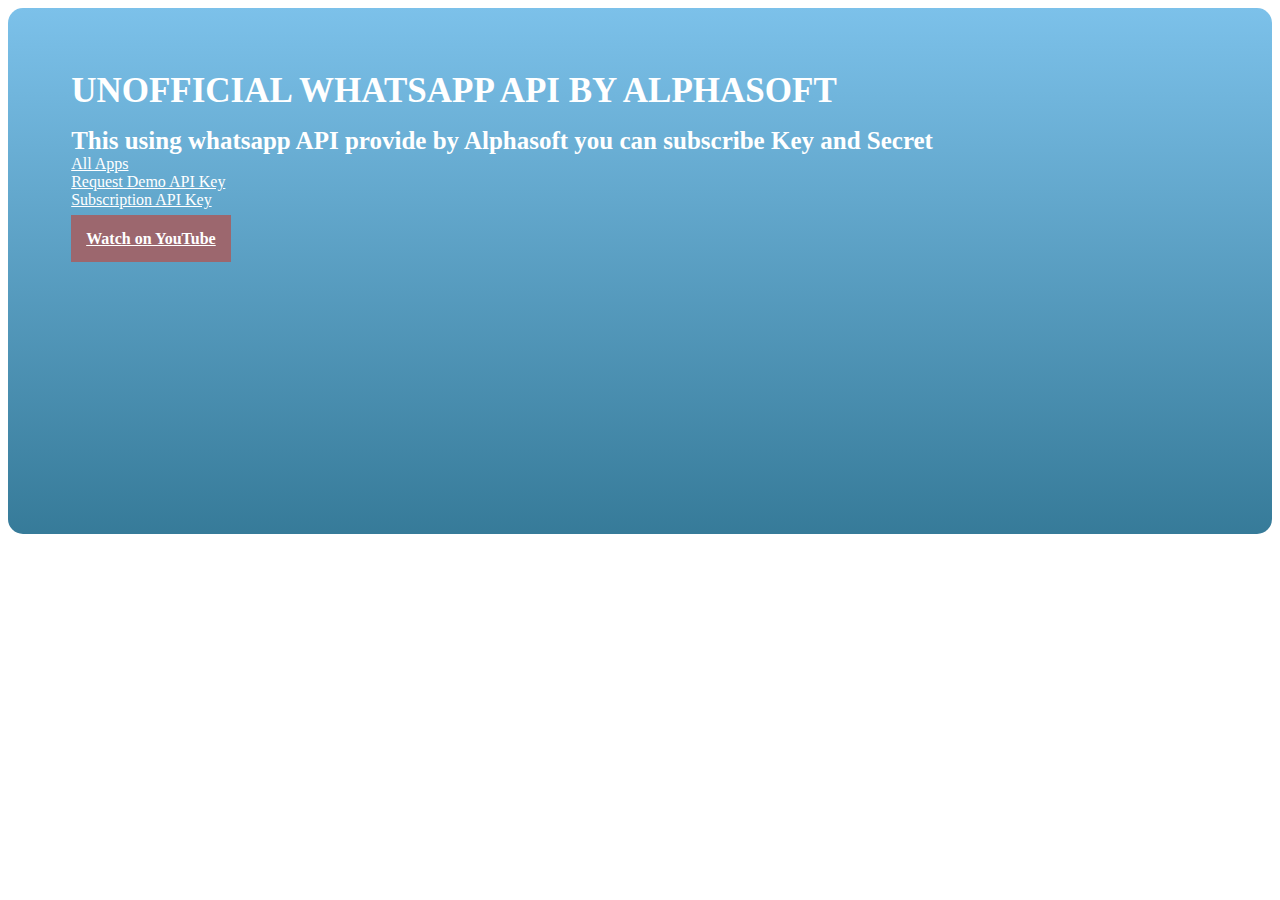
<file: addons/aos_whatsapp/static/description/index.html>
<!DOCTYPE html>
<html>

<body data-spy="scroll" data-target="#navbar-example">
<section class="oe_container" style="background: #7dc2eb;
        background-image: -webkit-linear-gradient(top, #7dc2eb, #064a61);
        background-image: -moz-linear-gradient(top, #7dc2eb, #064a61);
        background-image: -ms-linear-gradient(top, #7dc2eb, #064a61);
        background-image: -o-linear-gradient(top, #7dc2eb, #064a61);
        background-image: linear-gradient(to bottom, #7dc2eb, #064a61);
        filter: progid:DXImageTransform.Microsoft.gradient( startColorstr='#7dc2eb', endColorstr='#064a61',GradientType=0 );
        -webkit-background-size: cover;
        -moz-background-size: cover;
        -o-background-size: cover;
        background-size: cover;
        background-repeat: no-repeat;
        background-attachment: fixed;
        padding: 5% 0% 5% 5%;
        border-radius: 15px;
        height: 400px;
        ">
    <div class="oe_row oe_spaced">
        <h2 class="oe_slogan" style="font-size: 35px;color: #fff;font-weight: 900;text-transform: uppercase;text-align: left;margin: 0;margin-bottom: 16px;">
            Unofficial Whatsapp API by Alphasoft
        </h2>
        <h3 class="oe_slogan" style="font-size: 25px;color: #fff;font-weight: 600;text-align: left;opacity: 1;margin: 0 !important;">
            This using whatsapp API provide by Alphasoft you can subscribe Key and Secret
        </h3>
        <div class="text-center d-flex flex-column align-items-center">
            <div class="d-flex">
	            <div>
	                <a style="color: #fff;" class="btn btn-info my-2 mb-2 mb-lg-0 ml-2" href="https://apps.odoo.com/apps/modules/browse?search=Alphasoft" target="_blank"> All Apps </a>
	            </div>
	            <div>
	                <a style="color: #fff;" class="btn btn-info my-2 mb-2 mb-lg-0 ml-2" href="https://klikodoo.id/contactus" target="_blank"> Request Demo API Key </a>
	            </div>
	            <div>
	                <a style="color: #fff;" class="btn btn-info my-2 mb-2 mb-lg-0 ml-2" href="https://klikodoo.id/shop/product/whatsapp-api-14" target="_blank"> Subscription API Key </a>
	            </div>
        </div>
        <div class="oe_centeralign oe_websiteonly">
            <h4 class="oe_slogan"><a href="https://www.youtube.com/channel/UCm2UsdfLVuzjO41zOjtTKtQ" target="_blank" style="color: #FFFFFF !important; border-radius: 0; background-color: #9c676e; border-color: #005ca7; padding: 15px; font-weight: bold;">
               <i class="fa fa-youtube"></i>
                Watch on YouTube
            </a></h4>
        </div>
    </div>
</section>

</body>
</html>
</file>
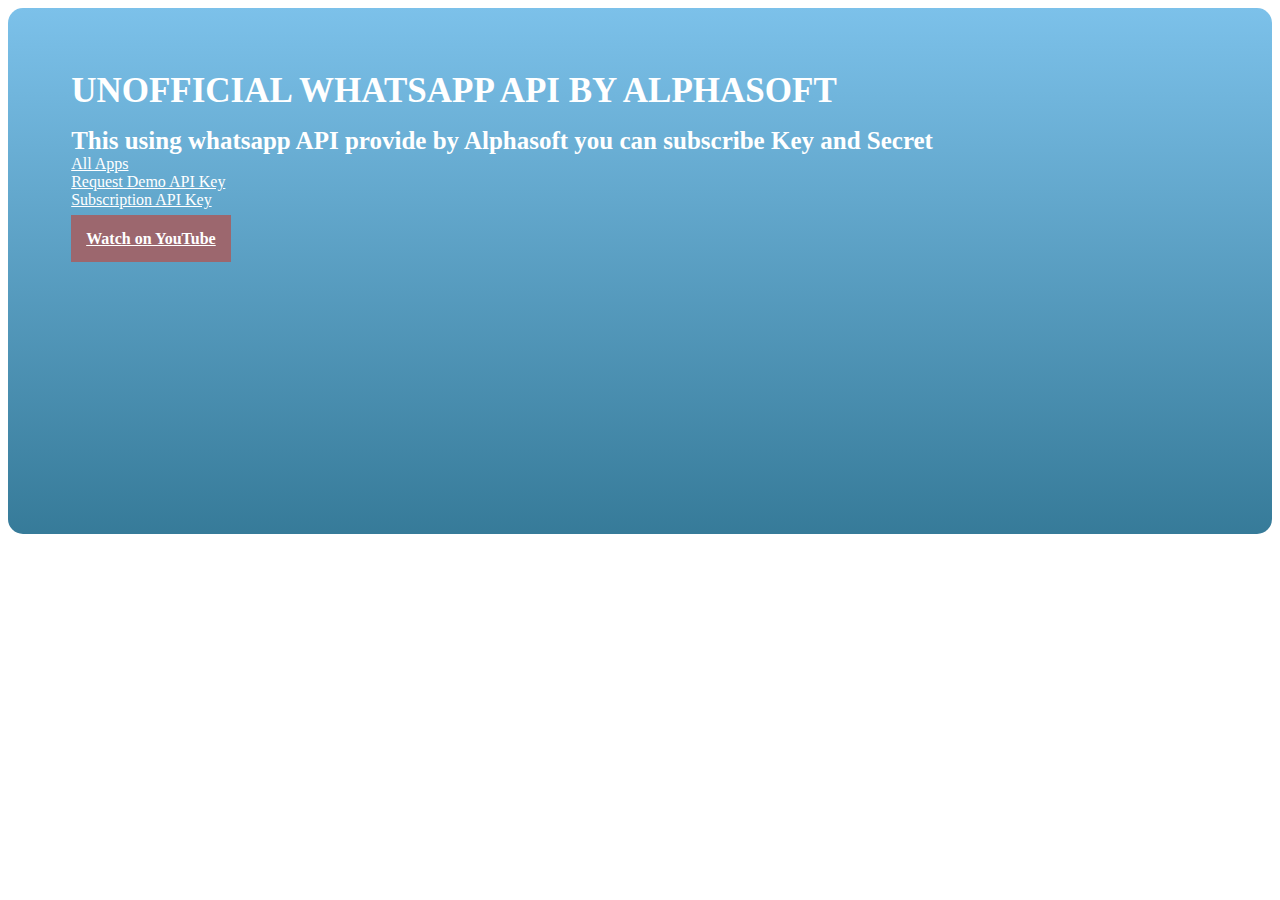
<file: addons/aos_whatsapp_account/static/description/index.html>
<!DOCTYPE html>
<html>

<body data-spy="scroll" data-target="#navbar-example">
<section class="oe_container" style="background: #7dc2eb;
        background-image: -webkit-linear-gradient(top, #7dc2eb, #064a61);
        background-image: -moz-linear-gradient(top, #7dc2eb, #064a61);
        background-image: -ms-linear-gradient(top, #7dc2eb, #064a61);
        background-image: -o-linear-gradient(top, #7dc2eb, #064a61);
        background-image: linear-gradient(to bottom, #7dc2eb, #064a61);
        filter: progid:DXImageTransform.Microsoft.gradient( startColorstr='#7dc2eb', endColorstr='#064a61',GradientType=0 );
        -webkit-background-size: cover;
        -moz-background-size: cover;
        -o-background-size: cover;
        background-size: cover;
        background-repeat: no-repeat;
        background-attachment: fixed;
        padding: 5% 0% 5% 5%;
        border-radius: 15px;
        height: 400px;
        ">
    <div class="oe_row oe_spaced">
        <h2 class="oe_slogan" style="font-size: 35px;color: #fff;font-weight: 900;text-transform: uppercase;text-align: left;margin: 0;margin-bottom: 16px;">
            Unofficial Whatsapp API by Alphasoft
        </h2>
        <h3 class="oe_slogan" style="font-size: 25px;color: #fff;font-weight: 600;text-align: left;opacity: 1;margin: 0 !important;">
            This using whatsapp API provide by Alphasoft you can subscribe Key and Secret
        </h3>
        <div class="text-center d-flex flex-column align-items-center">
            <div class="d-flex">
	            <div>
	                <a style="color: #fff;" class="btn btn-info my-2 mb-2 mb-lg-0 ml-2" href="https://apps.odoo.com/apps/modules/browse?search=Alphasoft" target="_blank"> All Apps </a>
	            </div>
	            <div>
	                <a style="color: #fff;" class="btn btn-info my-2 mb-2 mb-lg-0 ml-2" href="https://klikodoo.id/contactus" target="_blank"> Request Demo API Key </a>
	            </div>
	            <div>
	                <a style="color: #fff;" class="btn btn-info my-2 mb-2 mb-lg-0 ml-2" href="https://klikodoo.id/shop/product/whatsapp-api-14" target="_blank"> Subscription API Key </a>
	            </div>
        </div>
        
        <div class="oe_centeralign oe_websiteonly">
            <h4 class="oe_slogan"><a href="https://www.youtube.com/watch?v=uuZkQ7HZIZQ" target="_blank" style="color: #FFFFFF !important; border-radius: 0; background-color: #9c676e; border-color: #005ca7; padding: 15px; font-weight: bold;">
               <i class="fa fa-youtube"></i>
                Watch on YouTube
            </a></h4>
        </div>
    </div>
</section>
</body>
</html>
</file>
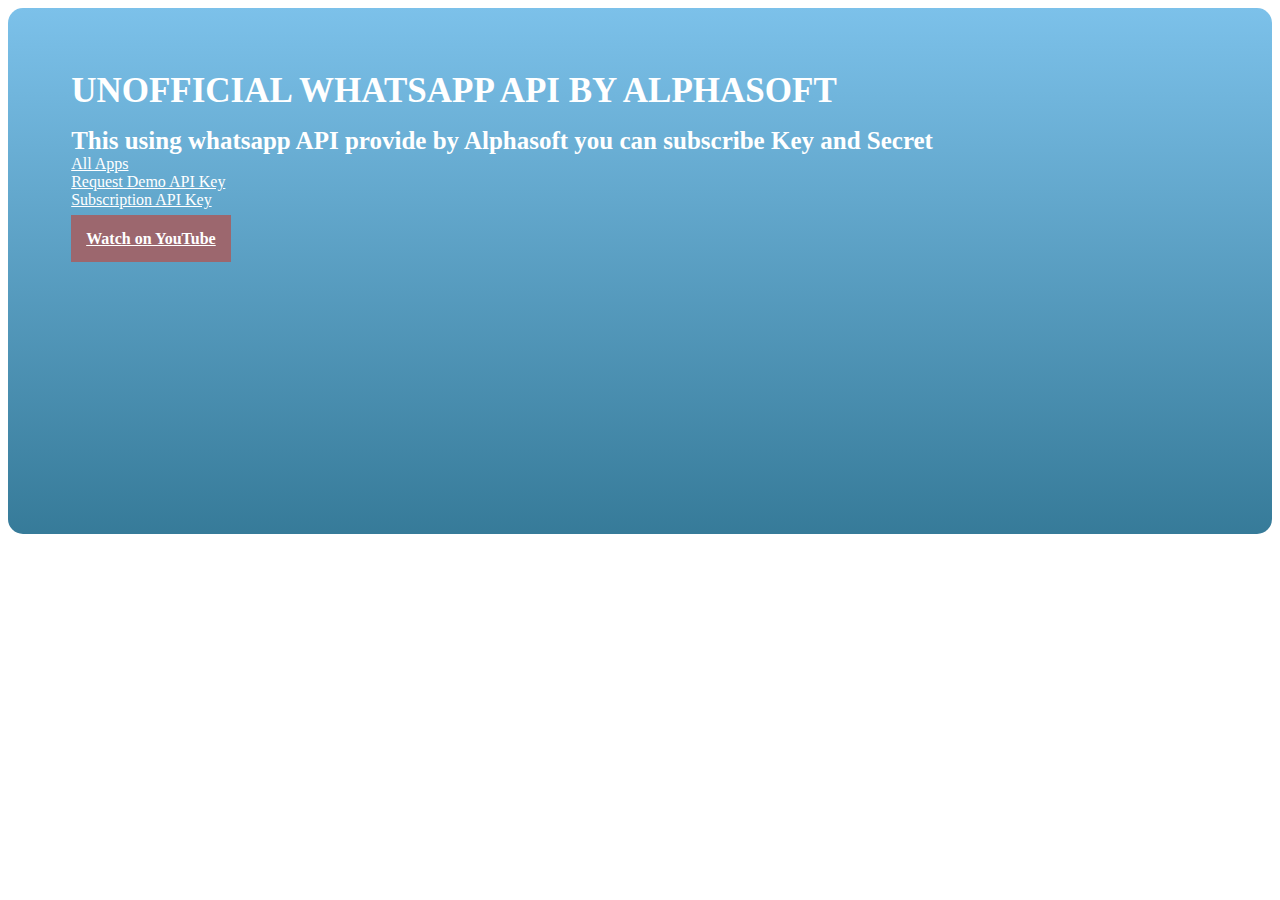
<file: addons/aos_whatsapp_calendar/static/description/index.html>
<!DOCTYPE html>
<html>

<body data-spy="scroll" data-target="#navbar-example">
<section class="oe_container" style="background: #7dc2eb;
        background-image: -webkit-linear-gradient(top, #7dc2eb, #064a61);
        background-image: -moz-linear-gradient(top, #7dc2eb, #064a61);
        background-image: -ms-linear-gradient(top, #7dc2eb, #064a61);
        background-image: -o-linear-gradient(top, #7dc2eb, #064a61);
        background-image: linear-gradient(to bottom, #7dc2eb, #064a61);
        filter: progid:DXImageTransform.Microsoft.gradient( startColorstr='#7dc2eb', endColorstr='#064a61',GradientType=0 );
        -webkit-background-size: cover;
        -moz-background-size: cover;
        -o-background-size: cover;
        background-size: cover;
        background-repeat: no-repeat;
        background-attachment: fixed;
        padding: 5% 0% 5% 5%;
        border-radius: 15px;
        height: 400px;
        ">
    <div class="oe_row oe_spaced">
        <h2 class="oe_slogan" style="font-size: 35px;color: #fff;font-weight: 900;text-transform: uppercase;text-align: left;margin: 0;margin-bottom: 16px;">
            Unofficial Whatsapp API by Alphasoft
        </h2>
        <h3 class="oe_slogan" style="font-size: 25px;color: #fff;font-weight: 600;text-align: left;opacity: 1;margin: 0 !important;">
            This using whatsapp API provide by Alphasoft you can subscribe Key and Secret
        </h3>
        <div class="text-center d-flex flex-column align-items-center">
            <div class="d-flex">
	            <div>
	                <a style="color: #fff;" class="btn btn-info my-2 mb-2 mb-lg-0 ml-2" href="https://apps.odoo.com/apps/modules/browse?search=Alphasoft" target="_blank"> All Apps </a>
	            </div>
	            <div>
	                <a style="color: #fff;" class="btn btn-info my-2 mb-2 mb-lg-0 ml-2" href="https://klikodoo.id/contactus" target="_blank"> Request Demo API Key </a>
	            </div>
	            <div>
	                <a style="color: #fff;" class="btn btn-info my-2 mb-2 mb-lg-0 ml-2" href="https://klikodoo.id/shop/product/whatsapp-api-14" target="_blank"> Subscription API Key </a>
	            </div>
        </div>
        
        <div class="oe_centeralign oe_websiteonly">
            <h4 class="oe_slogan"><a href="https://www.youtube.com/watch?v=lmZb9kJLN0Y" target="_blank" style="color: #FFFFFF !important; border-radius: 0; background-color: #9c676e; border-color: #005ca7; padding: 15px; font-weight: bold;">
               <i class="fa fa-youtube"></i>
                Watch on YouTube
            </a></h4>
        </div>
    </div>
</section>


</body>
</html>
</file>
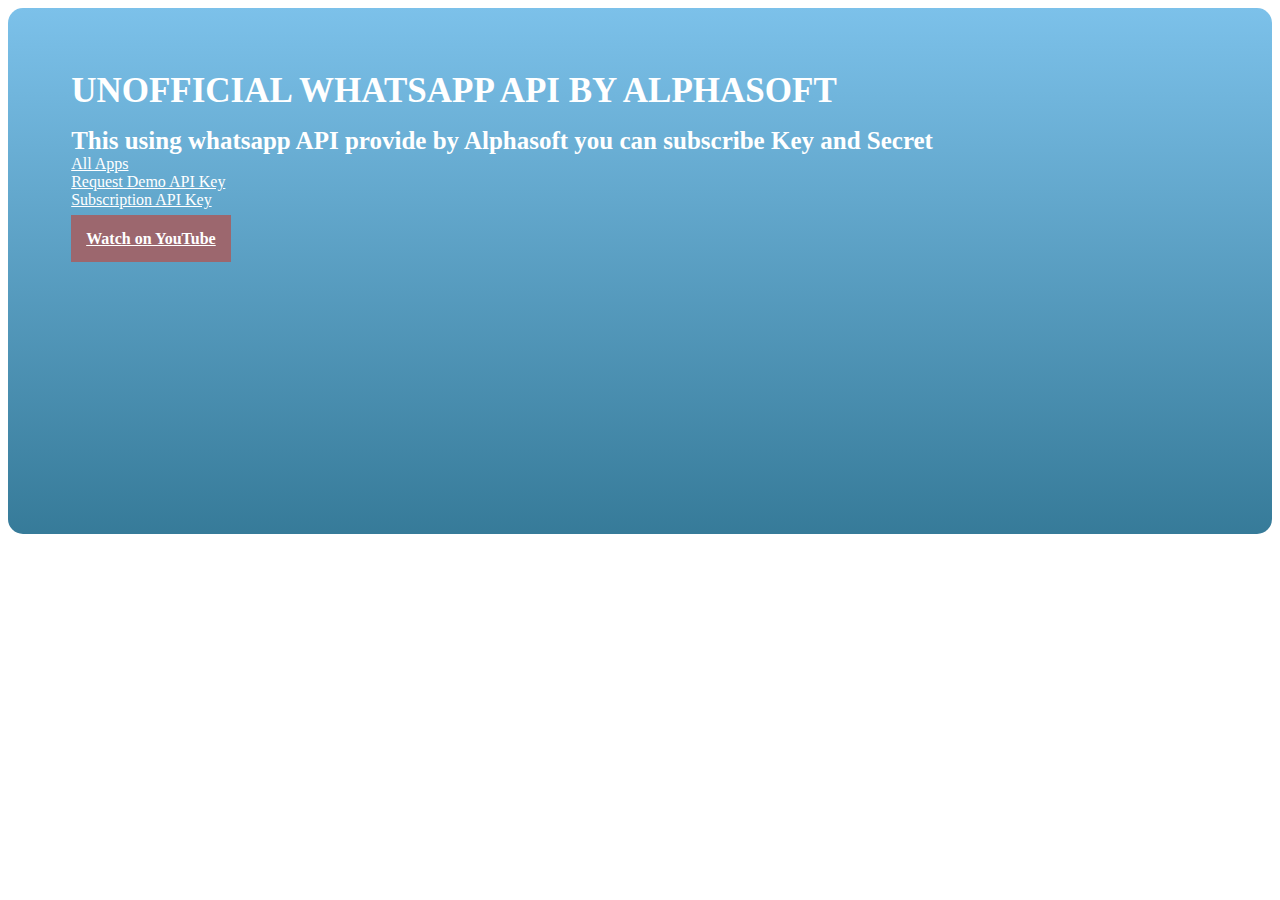
<file: addons/aos_whatsapp_purchase/static/description/index.html>
<!DOCTYPE html>
<html>

<body data-spy="scroll" data-target="#navbar-example">
<section class="oe_container" style="background: #7dc2eb;
        background-image: -webkit-linear-gradient(top, #7dc2eb, #064a61);
        background-image: -moz-linear-gradient(top, #7dc2eb, #064a61);
        background-image: -ms-linear-gradient(top, #7dc2eb, #064a61);
        background-image: -o-linear-gradient(top, #7dc2eb, #064a61);
        background-image: linear-gradient(to bottom, #7dc2eb, #064a61);
        filter: progid:DXImageTransform.Microsoft.gradient( startColorstr='#7dc2eb', endColorstr='#064a61',GradientType=0 );
        -webkit-background-size: cover;
        -moz-background-size: cover;
        -o-background-size: cover;
        background-size: cover;
        background-repeat: no-repeat;
        background-attachment: fixed;
        padding: 5% 0% 5% 5%;
        border-radius: 15px;
        height: 400px;
        ">
    <div class="oe_row oe_spaced">
        <h2 class="oe_slogan" style="font-size: 35px;color: #fff;font-weight: 900;text-transform: uppercase;text-align: left;margin: 0;margin-bottom: 16px;">
            Unofficial Whatsapp API by Alphasoft
        </h2>
        <h3 class="oe_slogan" style="font-size: 25px;color: #fff;font-weight: 600;text-align: left;opacity: 1;margin: 0 !important;">
            This using whatsapp API provide by Alphasoft you can subscribe Key and Secret
        </h3>
        <div class="text-center d-flex flex-column align-items-center">
            <div class="d-flex">
	            <div>
	                <a style="color: #fff;" class="btn btn-info my-2 mb-2 mb-lg-0 ml-2" href="https://apps.odoo.com/apps/modules/browse?search=Alphasoft" target="_blank"> All Apps </a>
	            </div>
	            <div>
	                <a style="color: #fff;" class="btn btn-info my-2 mb-2 mb-lg-0 ml-2" href="https://klikodoo.id/contactus" target="_blank"> Request Demo API Key </a>
	            </div>
	            <div>
	                <a style="color: #fff;" class="btn btn-info my-2 mb-2 mb-lg-0 ml-2" href="https://klikodoo.id/shop/product/whatsapp-api-14" target="_blank"> Subscription API Key </a>
	            </div>
        </div>
        
        <div class="oe_centeralign oe_websiteonly">
            <h4 class="oe_slogan"><a href="https://www.youtube.com/watch?v=c1zVfgQtBiY" target="_blank" style="color: #FFFFFF !important; border-radius: 0; background-color: #9c676e; border-color: #005ca7; padding: 15px; font-weight: bold;">
               <i class="fa fa-youtube"></i>
                Watch on YouTube
            </a></h4>
        </div>
    </div>
</section>

</body>
</html>
</file>
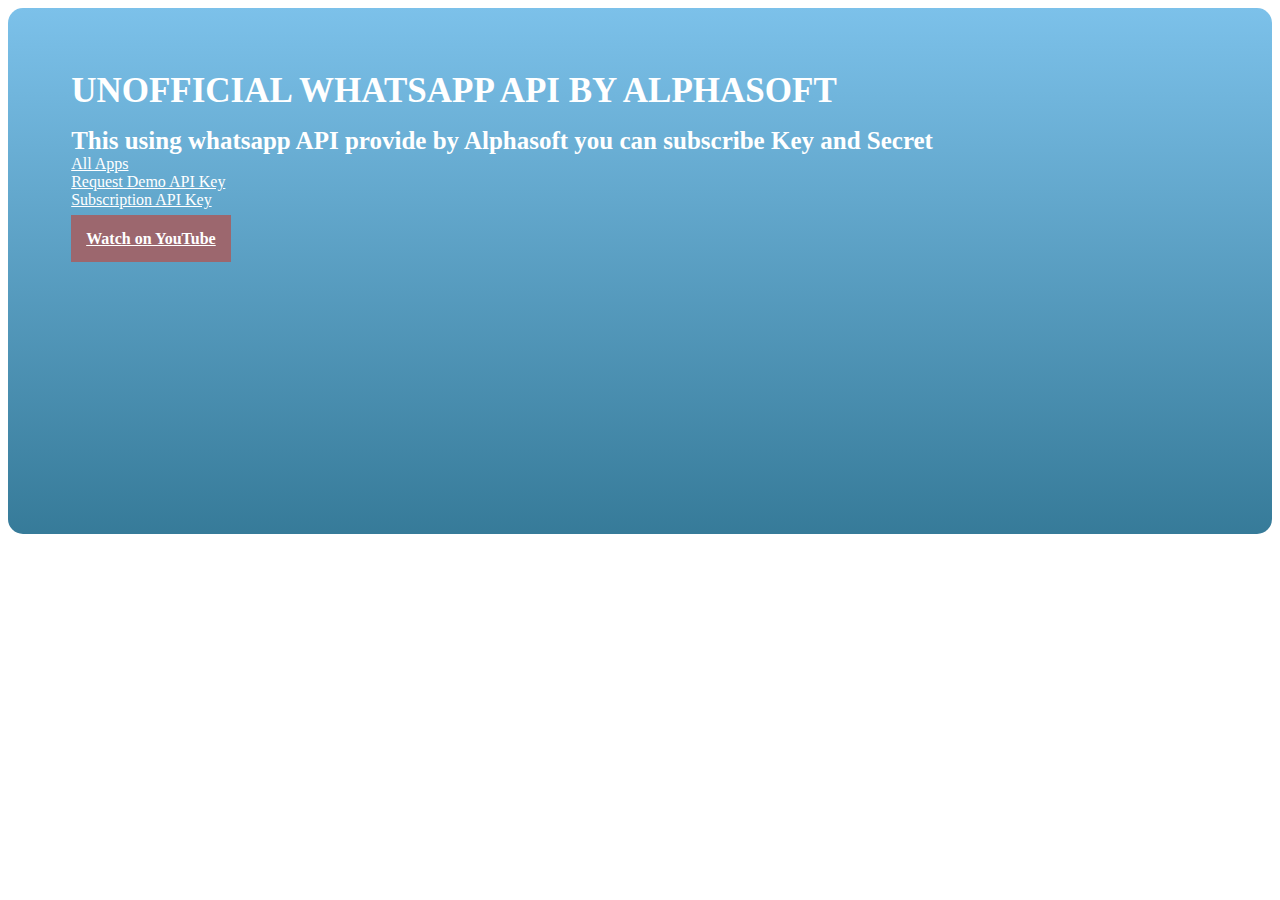
<file: addons/aos_whatsapp_sale/static/description/index.html>
<!DOCTYPE html>
<html>

<body data-spy="scroll" data-target="#navbar-example">
<section class="oe_container" style="background: #7dc2eb;
        background-image: -webkit-linear-gradient(top, #7dc2eb, #064a61);
        background-image: -moz-linear-gradient(top, #7dc2eb, #064a61);
        background-image: -ms-linear-gradient(top, #7dc2eb, #064a61);
        background-image: -o-linear-gradient(top, #7dc2eb, #064a61);
        background-image: linear-gradient(to bottom, #7dc2eb, #064a61);
        filter: progid:DXImageTransform.Microsoft.gradient( startColorstr='#7dc2eb', endColorstr='#064a61',GradientType=0 );
        -webkit-background-size: cover;
        -moz-background-size: cover;
        -o-background-size: cover;
        background-size: cover;
        background-repeat: no-repeat;
        background-attachment: fixed;
        padding: 5% 0% 5% 5%;
        border-radius: 15px;
        height: 400px;
        ">
    <div class="oe_row oe_spaced">
        <h2 class="oe_slogan" style="font-size: 35px;color: #fff;font-weight: 900;text-transform: uppercase;text-align: left;margin: 0;margin-bottom: 16px;">
            Unofficial Whatsapp API by Alphasoft
        </h2>
        <h3 class="oe_slogan" style="font-size: 25px;color: #fff;font-weight: 600;text-align: left;opacity: 1;margin: 0 !important;">
            This using whatsapp API provide by Alphasoft you can subscribe Key and Secret
        </h3>
        <div class="text-center d-flex flex-column align-items-center">
            <div class="d-flex">
	            <div>
	                <a style="color: #fff;" class="btn btn-info my-2 mb-2 mb-lg-0 ml-2" href="https://apps.odoo.com/apps/modules/browse?search=Alphasoft" target="_blank"> All Apps </a>
	            </div>
	            <div>
	                <a style="color: #fff;" class="btn btn-info my-2 mb-2 mb-lg-0 ml-2" href="https://klikodoo.id/contactus" target="_blank"> Request Demo API Key </a>
	            </div>
	            <div>
	                <a style="color: #fff;" class="btn btn-info my-2 mb-2 mb-lg-0 ml-2" href="https://klikodoo.id/shop/product/whatsapp-api-14" target="_blank"> Subscription API Key </a>
	            </div>
        </div>
        
        <div class="oe_centeralign oe_websiteonly">
            <h4 class="oe_slogan"><a href="https://www.youtube.com/watch?v=NQouWxz60J8" target="_blank" style="color: #FFFFFF !important; border-radius: 0; background-color: #9c676e; border-color: #005ca7; padding: 15px; font-weight: bold;">
               <i class="fa fa-youtube"></i>
                Watch on YouTube
            </a></h4>
        </div>
    </div>
</section>

</body>
</html>
</file>
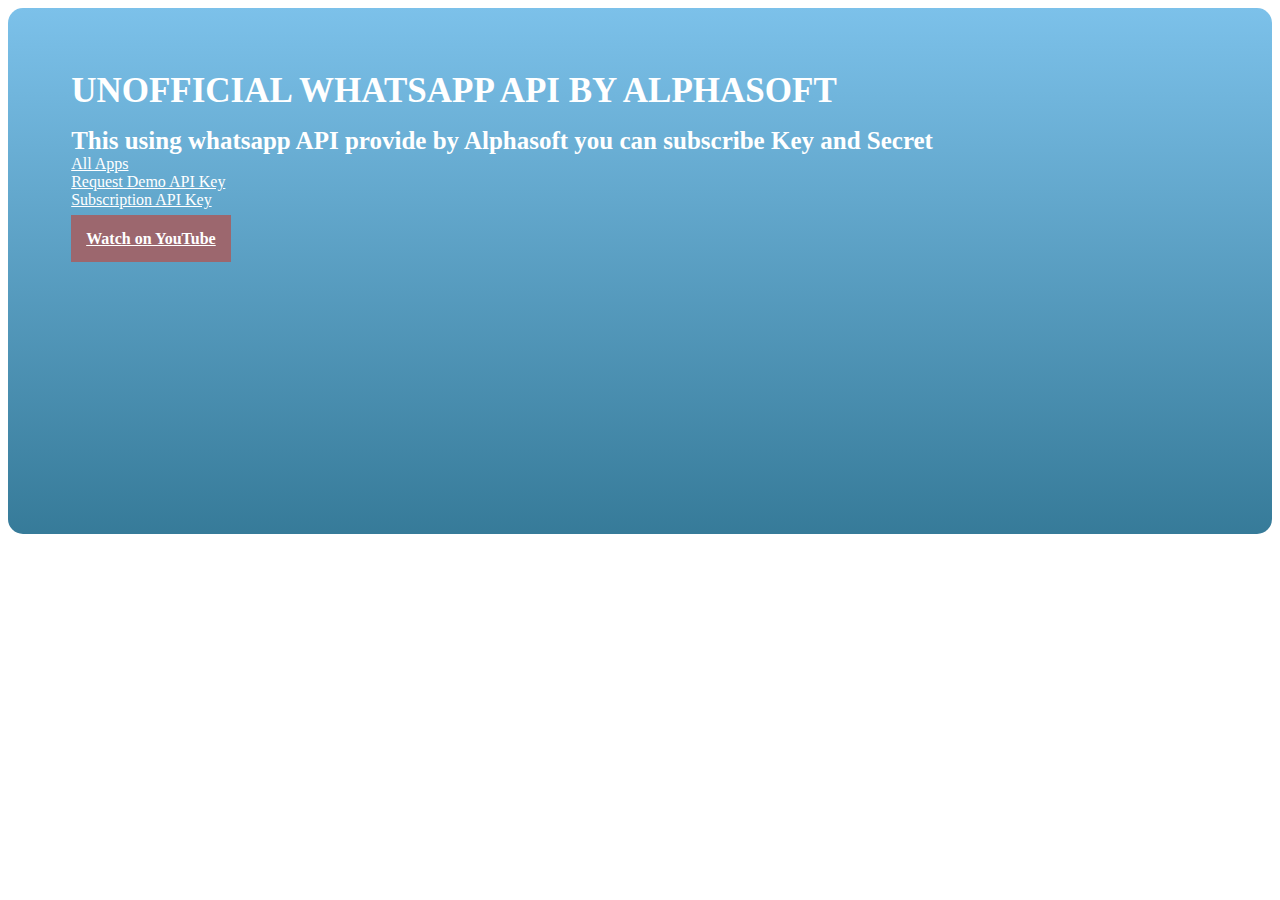
<file: addons/aos_whatsapp_stock/static/description/index.html>
<!DOCTYPE html>
<html>

<body data-spy="scroll" data-target="#navbar-example">
<section class="oe_container" style="background: #7dc2eb;
        background-image: -webkit-linear-gradient(top, #7dc2eb, #064a61);
        background-image: -moz-linear-gradient(top, #7dc2eb, #064a61);
        background-image: -ms-linear-gradient(top, #7dc2eb, #064a61);
        background-image: -o-linear-gradient(top, #7dc2eb, #064a61);
        background-image: linear-gradient(to bottom, #7dc2eb, #064a61);
        filter: progid:DXImageTransform.Microsoft.gradient( startColorstr='#7dc2eb', endColorstr='#064a61',GradientType=0 );
        -webkit-background-size: cover;
        -moz-background-size: cover;
        -o-background-size: cover;
        background-size: cover;
        background-repeat: no-repeat;
        background-attachment: fixed;
        padding: 5% 0% 5% 5%;
        border-radius: 15px;
        height: 400px;
        ">
    <div class="oe_row oe_spaced">
        <h2 class="oe_slogan" style="font-size: 35px;color: #fff;font-weight: 900;text-transform: uppercase;text-align: left;margin: 0;margin-bottom: 16px;">
            Unofficial Whatsapp API by Alphasoft
        </h2>
        <h3 class="oe_slogan" style="font-size: 25px;color: #fff;font-weight: 600;text-align: left;opacity: 1;margin: 0 !important;">
            This using whatsapp API provide by Alphasoft you can subscribe Key and Secret
        </h3>
        <div class="text-center d-flex flex-column align-items-center">
            <div class="d-flex">
	            <div>
	                <a style="color: #fff;" class="btn btn-info my-2 mb-2 mb-lg-0 ml-2" href="https://apps.odoo.com/apps/modules/browse?search=Alphasoft" target="_blank"> All Apps </a>
	            </div>
	            <div>
	                <a style="color: #fff;" class="btn btn-info my-2 mb-2 mb-lg-0 ml-2" href="https://klikodoo.id/contactus" target="_blank"> Request Demo API Key </a>
	            </div>
	            <div>
	                <a style="color: #fff;" class="btn btn-info my-2 mb-2 mb-lg-0 ml-2" href="https://klikodoo.id/shop/product/whatsapp-api-14" target="_blank"> Subscription API Key </a>
	            </div>
        </div>
        
        <div class="oe_centeralign oe_websiteonly">
            <h4 class="oe_slogan"><a href="https://www.youtube.com/watch?v=NQouWxz60J8" target="_blank" style="color: #FFFFFF !important; border-radius: 0; background-color: #9c676e; border-color: #005ca7; padding: 15px; font-weight: bold;">
               <i class="fa fa-youtube"></i>
                Watch on YouTube
            </a></h4>
        </div>
    </div>
</section>


</body>
</html>
</file>
